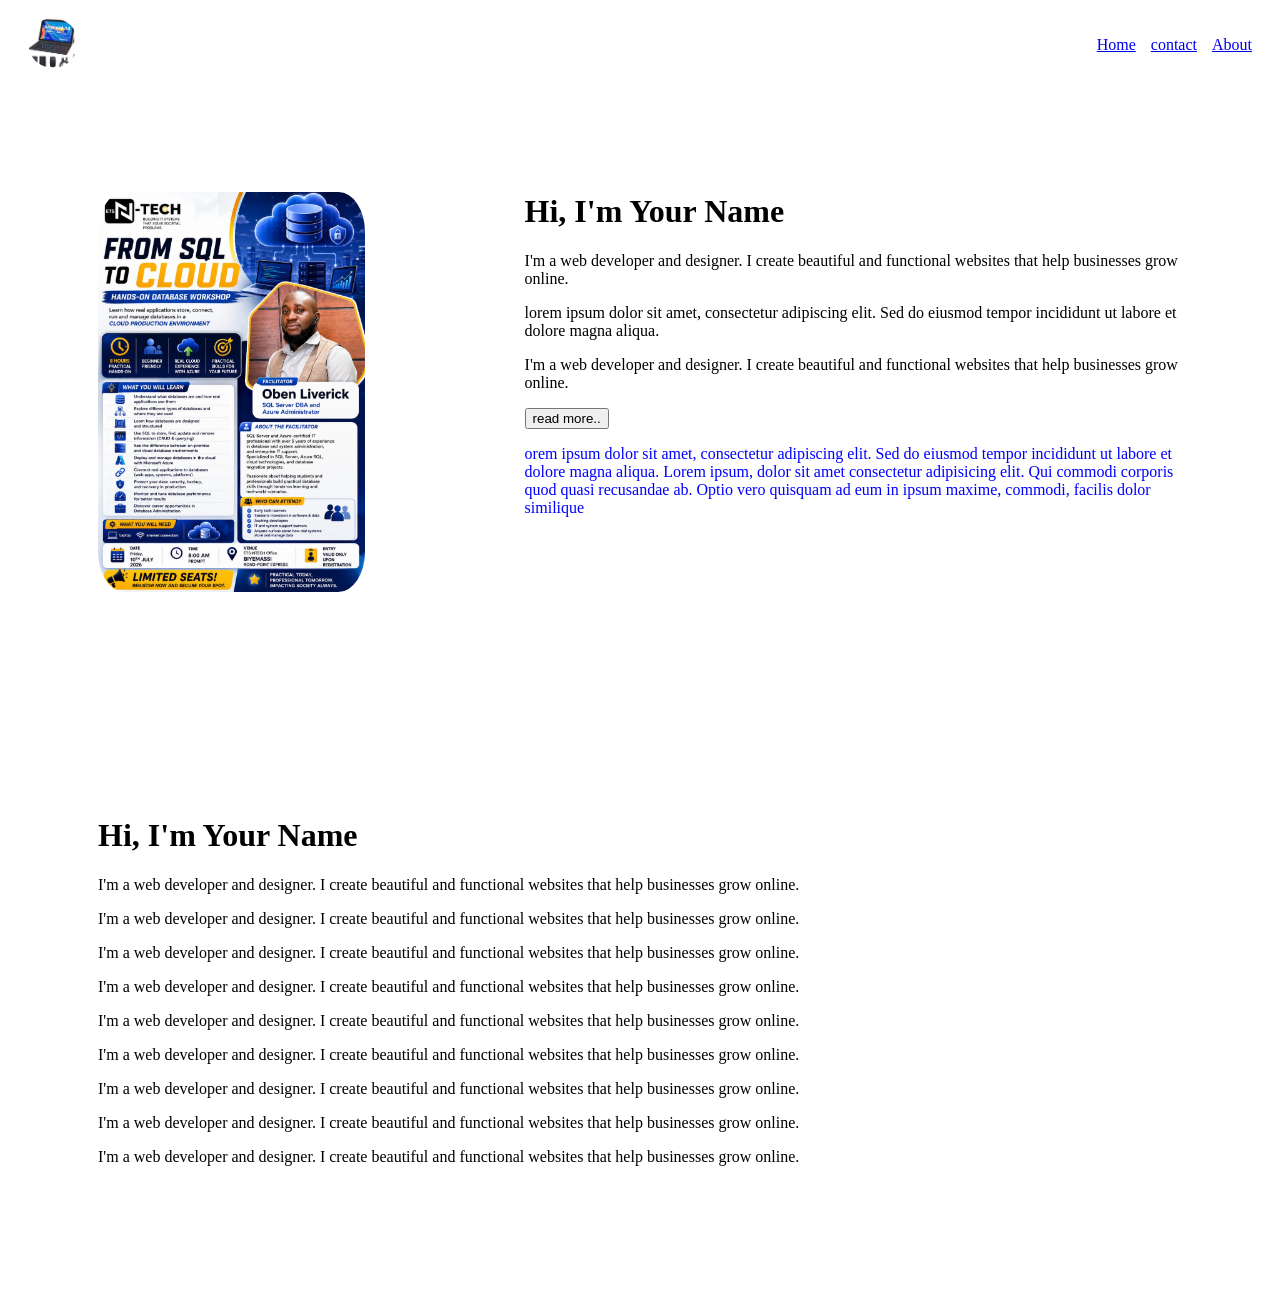
<file: index.html>
<!DOCTYPE html>
<html lang="en">
<head>
    <meta charset="UTF-8">
    <meta name="viewport" content="width=device-width, initial-scale=1.0">
    <title>Portfolio</title>
    <link rel="stylesheet" href="./style.css">
</head>
<body>
   <div class="header">
    <div class="profile">

        <img src="./téléchargement (5).jpg" alt="Profile Picture" class="profile-img">
    </div>
    <div class="links">
        <ul>
            <li><a href="#">Home</a></li>
            <li><a href="#">contact</a></li>
            <li><a href="#">About</a></li>
    </div>
   </div>

   <div class="section1">
    <div class="part1">
        <img src="./IMG-20260628-WA0016.jpg" alt="image1" height="500px" class="img">
    </div>
    <div class="part2">
        <h1>Hi, I'm Your Name</h1>
        <p>I'm a web developer and designer. I create beautiful and 
            functional websites that help businesses grow online.</p>
        <p>lorem ipsum dolor sit amet, consectetur adipiscing elit. Sed do 
            eiusmod tempor incididunt ut labore et dolore magna aliqua.</p>
        <p>I'm a web developer and designer. I create beautiful and 
            functional websites that help businesses grow online.</p>
        
        <button id="btn">read more..</button>           
        <p class="hide" style="color: blue">orem ipsum dolor sit amet, consectetur adipiscing elit. Sed do 
            eiusmod tempor incididunt ut labore et dolore magna aliqua. Lorem ipsum, dolor sit amet 
            consectetur adipisicing elit. Qui commodi corporis quod quasi recusandae ab.
             Optio vero quisquam ad eum in ipsum maxime, commodi, facilis dolor similique </p>
        
       
   </div>
    </div>
   <div class="section2">
   
    <div class="part1">
        <h1>Hi, I'm Your Name</h1>
        <p>I'm a web developer and designer. I create beautiful 
            and functional websites that help businesses grow online.</p>
        <p>I'm a web developer and designer. I create beautiful 
            and functional websites that help businesses grow online.</p>
        <p>I'm a web developer and designer. I create beautiful 
            and functional websites that help businesses grow online.</p>
        <p>I'm a web developer and designer. I create beautiful 
            and functional websites that help businesses grow online.</p>
        <p>I'm a web developer and designer. I create beautiful 
            and functional websites that help businesses grow online.</p>
        <p>I'm a web developer and designer. I create beautiful 
            and functional websites that help businesses grow online.</p>
        <p>I'm a web developer and designer. I create beautiful 
            and functional websites that help businesses grow online.</p>
        <p>I'm a web developer and designer. I create beautiful 
            and functional websites that help businesses grow online.</p>
        <p>I'm a web developer and designer. I create beautiful 
            and functional websites that help businesses grow online.</p>
        <!-- <p>I'm a web developer and designer. I create beautiful 
            and functional websites that help businesses grow online.</p>
        <p>I'm a web developer and designer. I create beautiful 
            and functional websites that help businesses grow online.</p>
        <p>I'm a web developer and designer. I create beautiful 
            and functional websites that help businesses grow online.</p> -->
    </div>
        <div class="part2" style="display: none;">
        <img src="./IMG-20260628-WA0016.jpg" alt="image1" class="img">
    </div>
   </div>
    </div>

    <!-- <script>
        // console.log("hello world");
        // window.alert("this is an alert message");
        // window.alert("i like this");
        let x;
        let age=10;
        let gpa=3;

        console.log(`your age is ${age} years old`);
        console.log(`your gpa is ${age}`);
    </script> -->
</body>
<script>
    const button = document.getElementById('btn')
    const hiden = document.querySelector('.part2')


    button.addEventListener('click', function () {
        if (hiden.style.display === 'none'){
            hiden.style.display = 'block'
            button.textContent = "Readless..."
        }
    })
</script>
</html>
</file>
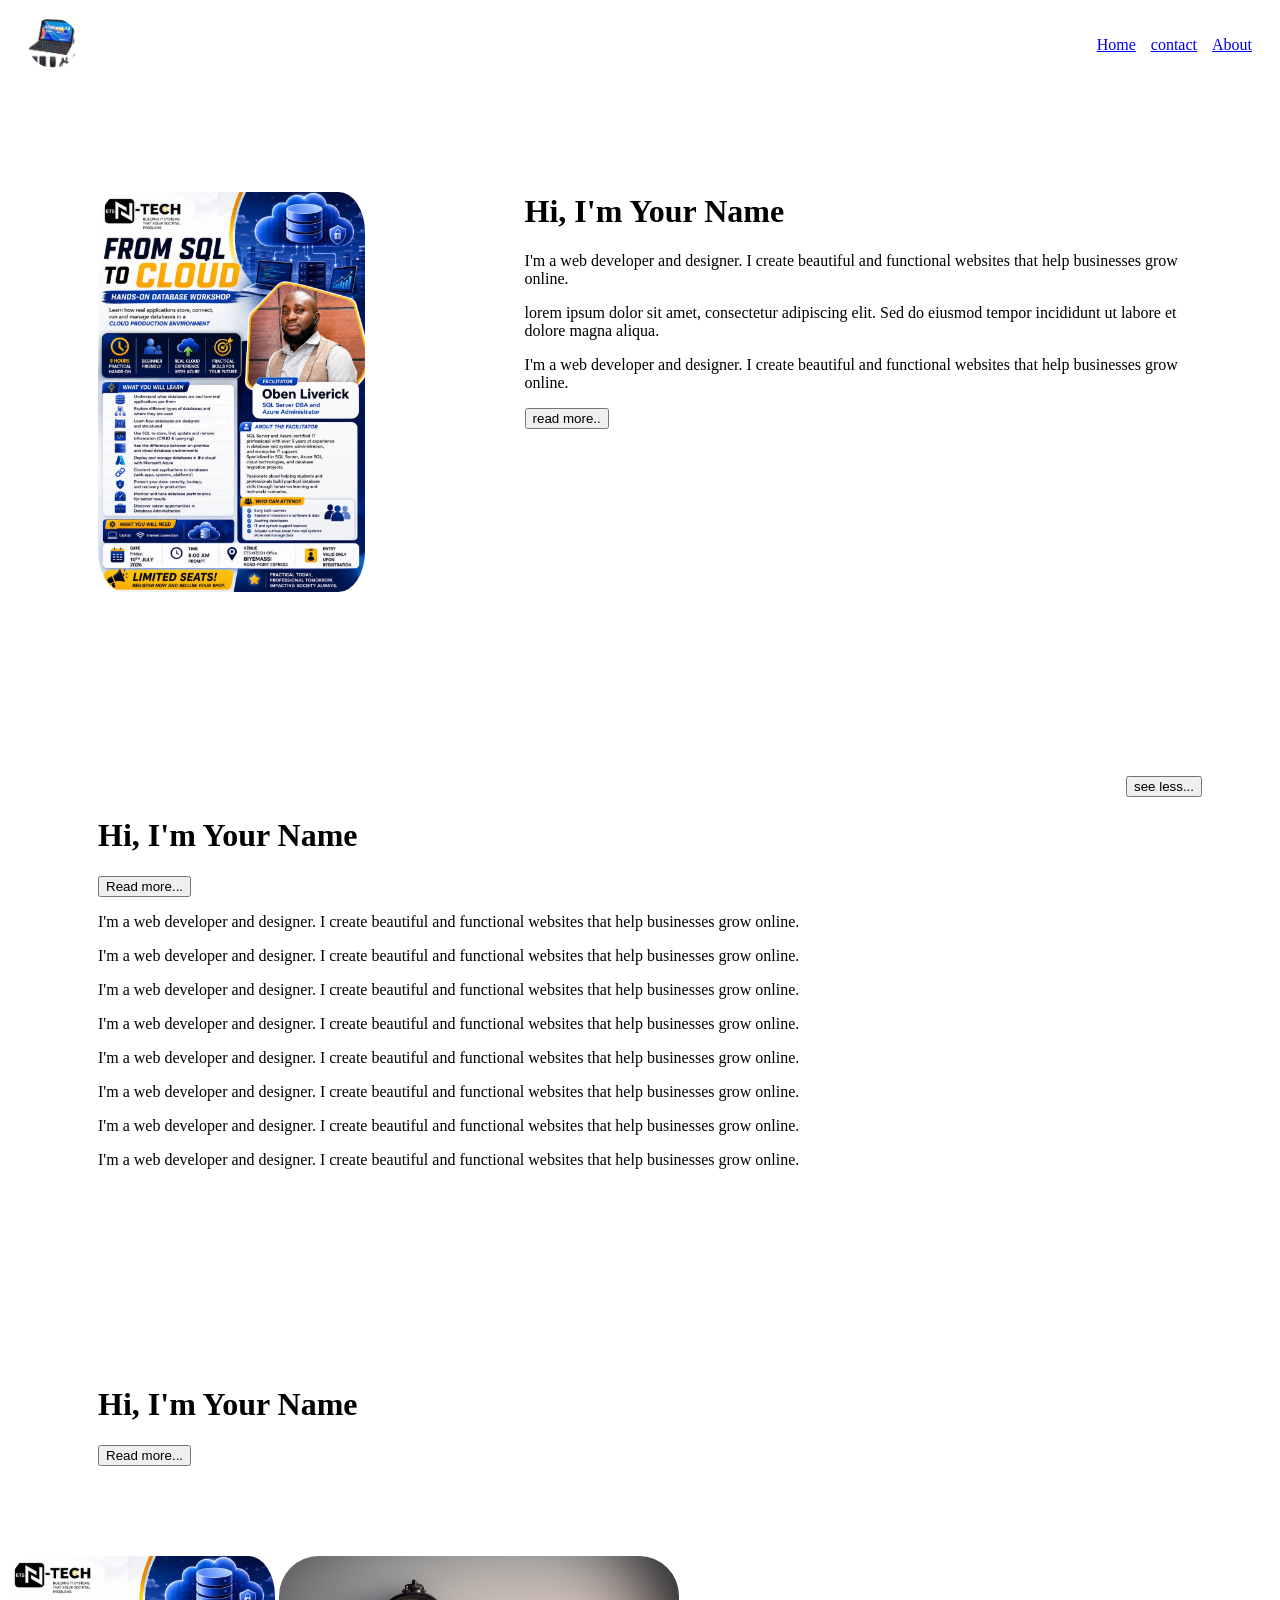
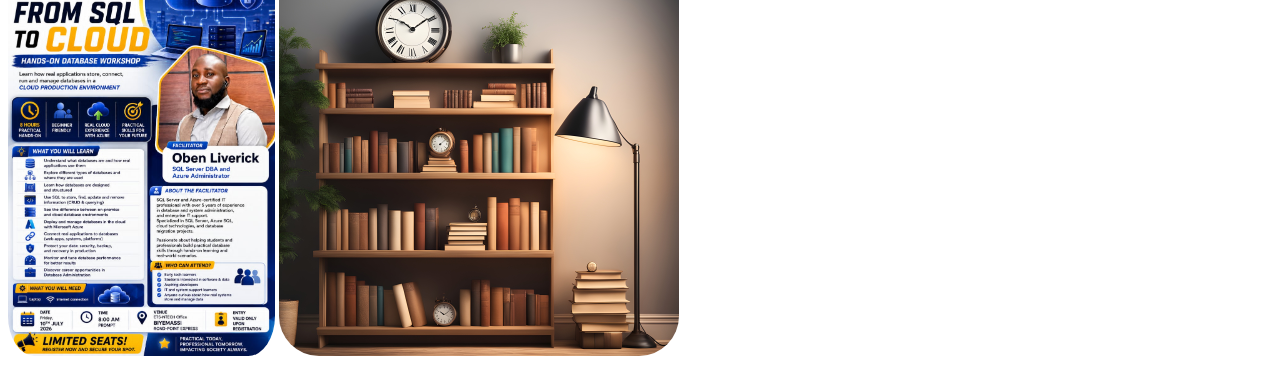
<file: index2.html>
<!DOCTYPE html>
<html lang="en">
<head>
    <meta charset="UTF-8">
    <meta name="viewport" content="width=device-width, initial-scale=1.0">
    <title>Portfolio</title>
    <link rel="stylesheet" href="./style.css">
</head>
<body>
   <div class="header">
    <div class="profile">

        <img src="./téléchargement (5).jpg" alt="Profile Picture" class="profile-img">
    </div>
    <div class="links">
        <ul>
            <li><a href="#">Home</a></li>
            <li><a href="#">contact</a></li>
            <li><a href="#">About</a></li>
    </div>
   </div>

   <div class="section1">
    <div class="part1">
        <img id="img" src="./IMG-20260628-WA0016.jpg" alt="image1" height="500px" class="img">
    </div>
    <div class="part2">
        <h1>Hi, I'm Your Name</h1>
        <p>I'm a web developer and designer. I create beautiful and 
            functional websites that help businesses grow online.</p>
        <p>lorem ipsum dolor sit amet, consectetur adipiscing elit. Sed do 
            eiusmod tempor incididunt ut labore et dolore magna aliqua.</p>
        <p>I'm a web developer and designer. I create beautiful and 
            functional websites that help businesses grow online.</p>
        
        <button id="btn">read more..</button>           
        <p class="hid" style="color: blue" >orem ipsum dolor sit amet, consectetur adipiscing elit. Sed do 
            eiusmod tempor incididunt ut labore et dolore magna aliqua. Lorem ipsum, dolor sit amet 
            consectetur adipisicing elit. Qui commodi corporis quod quasi recusandae ab.
             Optio vero quisquam ad eum in ipsum maxime, commodi, facilis dolor similique </p>
        
       
   </div>
    </div>
   <div class="section2">
   
    <div class="part1">
        <h1>Hi, I'm Your Name</h1>
        <button id="bt">Read more...</button>
        <p class="hd" style="color: blue; display: none;" >I'm a web developer and designer. I create beautiful 
            and functional websites that help businesses grow online. Lorem 
            ipsum dolor sit, amet consectetur adipisicing elit. Iste necessitatibus
             possimus iure dolore dolorem placeat nisi rerum officiis sequi 
             perspiciatis, ea incidunt, similique nobis laboriosam cupiditate 
             ipsa. Quaerat, numquam placeat.</p>
        <p>I'm a web developer and designer. I create beautiful 
            and functional websites that help businesses grow online.</p>
        <p>I'm a web developer and designer. I create beautiful 
            and functional websites that help businesses grow online.</p>
        <p>I'm a web developer and designer. I create beautiful 
            and functional websites that help businesses grow online.</p>
        <p>I'm a web developer and designer. I create beautiful 
            and functional websites that help businesses grow online.</p>
        <p>I'm a web developer and designer. I create beautiful 
            and functional websites that help businesses grow online.</p>
        <p>I'm a web developer and designer. I create beautiful 
            and functional websites that help businesses grow online.</p>
        <p>I'm a web developer and designer. I create beautiful 
            and functional websites that help businesses grow online.</p>
        <p>I'm a web developer and designer. I create beautiful 
            and functional websites that help businesses grow online.</p>
        <!-- <p>I'm a web developer and designer. I create beautiful 
            and functional websites that help businesses grow online.</p>
        <p>I'm a web developer and designer. I create beautiful 
            and functional websites that help businesses grow online.</p>
        <p>I'm a web developer and designer. I create beautiful 
            and functional websites that help businesses grow online.</p> -->
    </div>
        <div class="part2" >
            <button id="bt1">see less...</button>
        <img  src="./IMG-20260628-WA0016.jpg" alt="image1" class="img1" style="display: none;">
    </div>
   </div>
    </div>
    <div class="part1">
        <h1>Hi, I'm Your Name</h1>
        <button id="bt">Read more...</button>
        
    </div>
        <div class="grid" id="imageGrid" >
            <!-- <button id="bt1">see less...</button> -->
        <img  src="./IMG-20260628-WA0016.jpg" alt="image1" class="img3">
        <img  src="./img2.jpeg" alt="image1" class="img3" >
    </div>
   </div>
    </div>

    <!-- <script>
        // console.log("hello world");
        // window.alert("this is an alert message");
        // window.alert("i like this");
        let x;
        let age=10;
        let gpa=3;

        console.log(`your age is ${age} years old`);
        console.log(`your gpa is ${age}`);
    </script> -->
</body>
<script>
    const button = document.getElementById('bt')
    const button1 = document.getElementById('bt1')
    const hiden = document.querySelector('.hd')
    const hide = document.querySelector('.img1')
    const image = document.getElementById('img')


    button.addEventListener('click', function () {
        if (hiden.style.display === 'none'){
            hiden.style.display = 
            button.textContent = "Readless..."
        }
        else{
            hiden.style.display = 'none'
            button.textContent = "Read more..."
        }
    })

//image

    button1.addEventListener('click', function () {
        if (hide.style.display === 'none'){
            hide.style.display = 'block'
            button1.textContent = "see more"
            console.log("life")
        }
        else{
            hide.style.display = 'none'
            button1.textContent = "see less"
        }
    })

    image.addEventListener('mouseenter', function() {
        image.style.transform = "scale(1.1)"
    })
    image.addEventListener('mouseleave', function() {
        image.style.transform = "scale(1)"
    })

   document.getElementById('imageGrid').addEventListener('click', function (event) {
  const clickedImg = event.target;

  // Check if the click was on an <img> and that it's currently the first child in the grid
  if (clickedImg.tagName === 'IMG' && clickedImg === this.firstElementChild) {
    const nextImg = clickedImg.nextElementSibling;
    if (nextImg) {
      // Move the next image before the clicked one, effectively swapping them
      this.insertBefore(nextImg, clickedImg);
    }
  }
});

</script>
</html>
</file>
<file: style.css>
.header {
    display: flex;
    justify-content: space-between;
    align-items: center;
    padding: 10px 20px;
}

ul {
    list-style: none;
    display: flex;
    gap: 15px;
}

.section1 {
    display: flex;
    justify-content: space-between;
    margin: 20px 0;
    /* align-items: center;
    padding: 20px; */
}
.section2 {
    display: flex;
    justify-content: space-between;
    margin: 20px 0;
    /* align-items: center;
    padding: 20px; */
}

.part1 {
    padding: 20px;
    margin: 70px;
}
.part2 {
    /* padding: 2; */
    margin: 70px;
}

.img {
    /* border-radius: 50%; */
    height: 400px;
    border-radius: 10%;
}
.img1 {
    /* border-radius: 50%; */
    height: 400px;
    border-radius: 10%;
}
.img3 {
    /* border-radius: 50%; */
    height: 400px;
    border-radius: 10%;
}

.profile-img{
    border-radius: 50%;
    height: 50px;
}
.hid{
    display: none;
}
.grid img.selected {
    border-color:blue;
}
</file>
